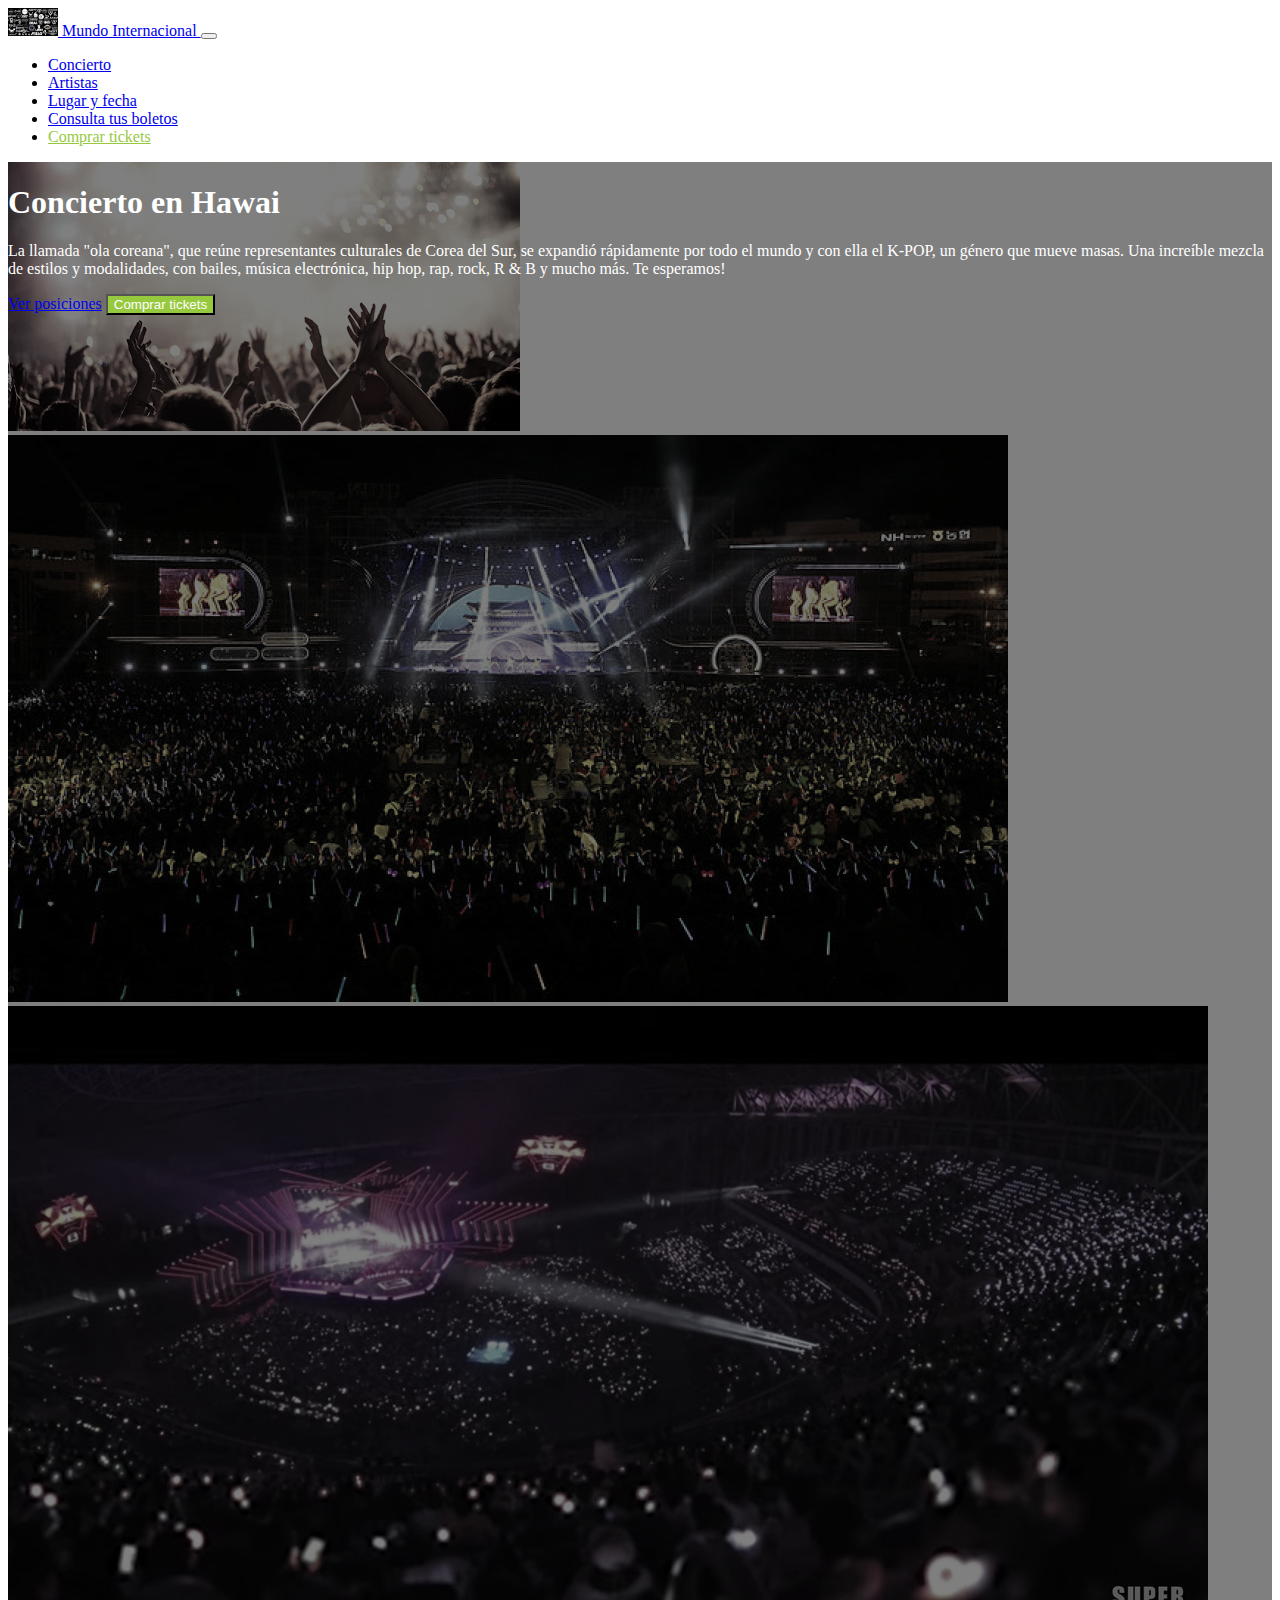
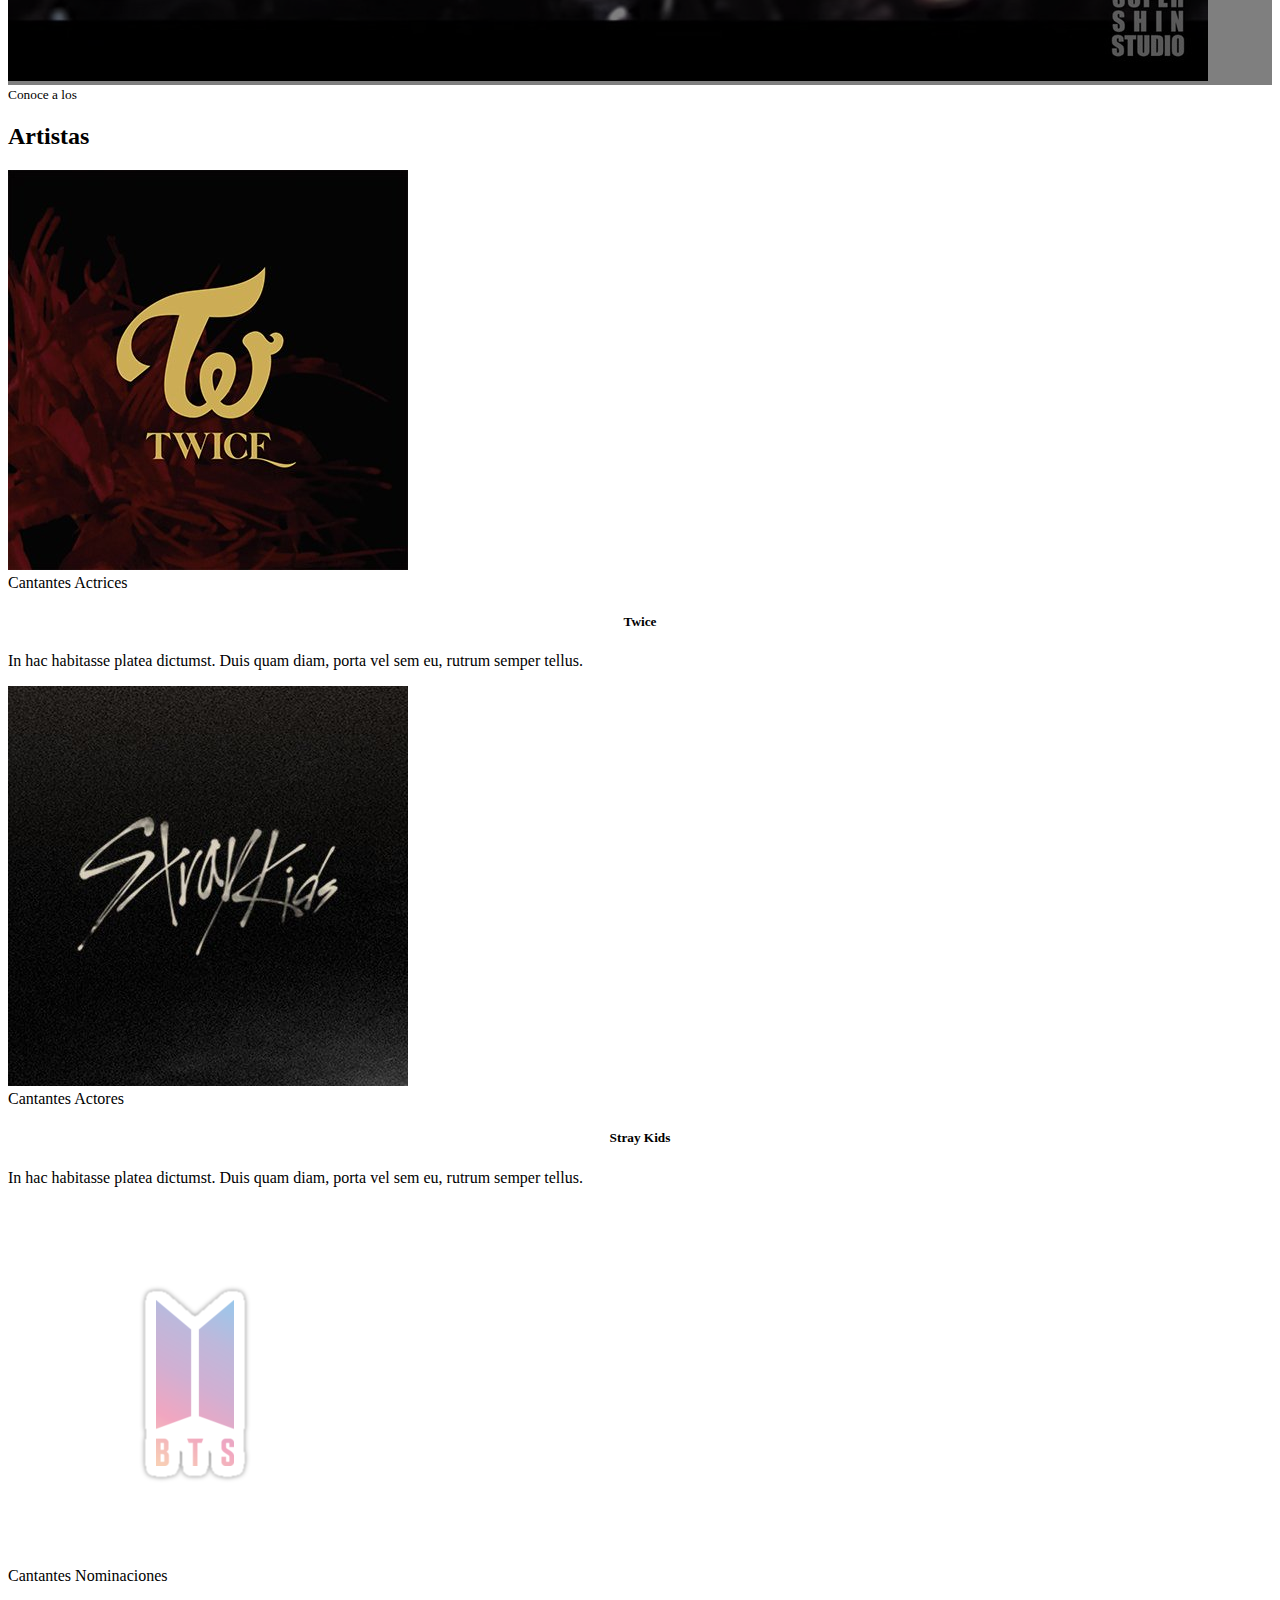
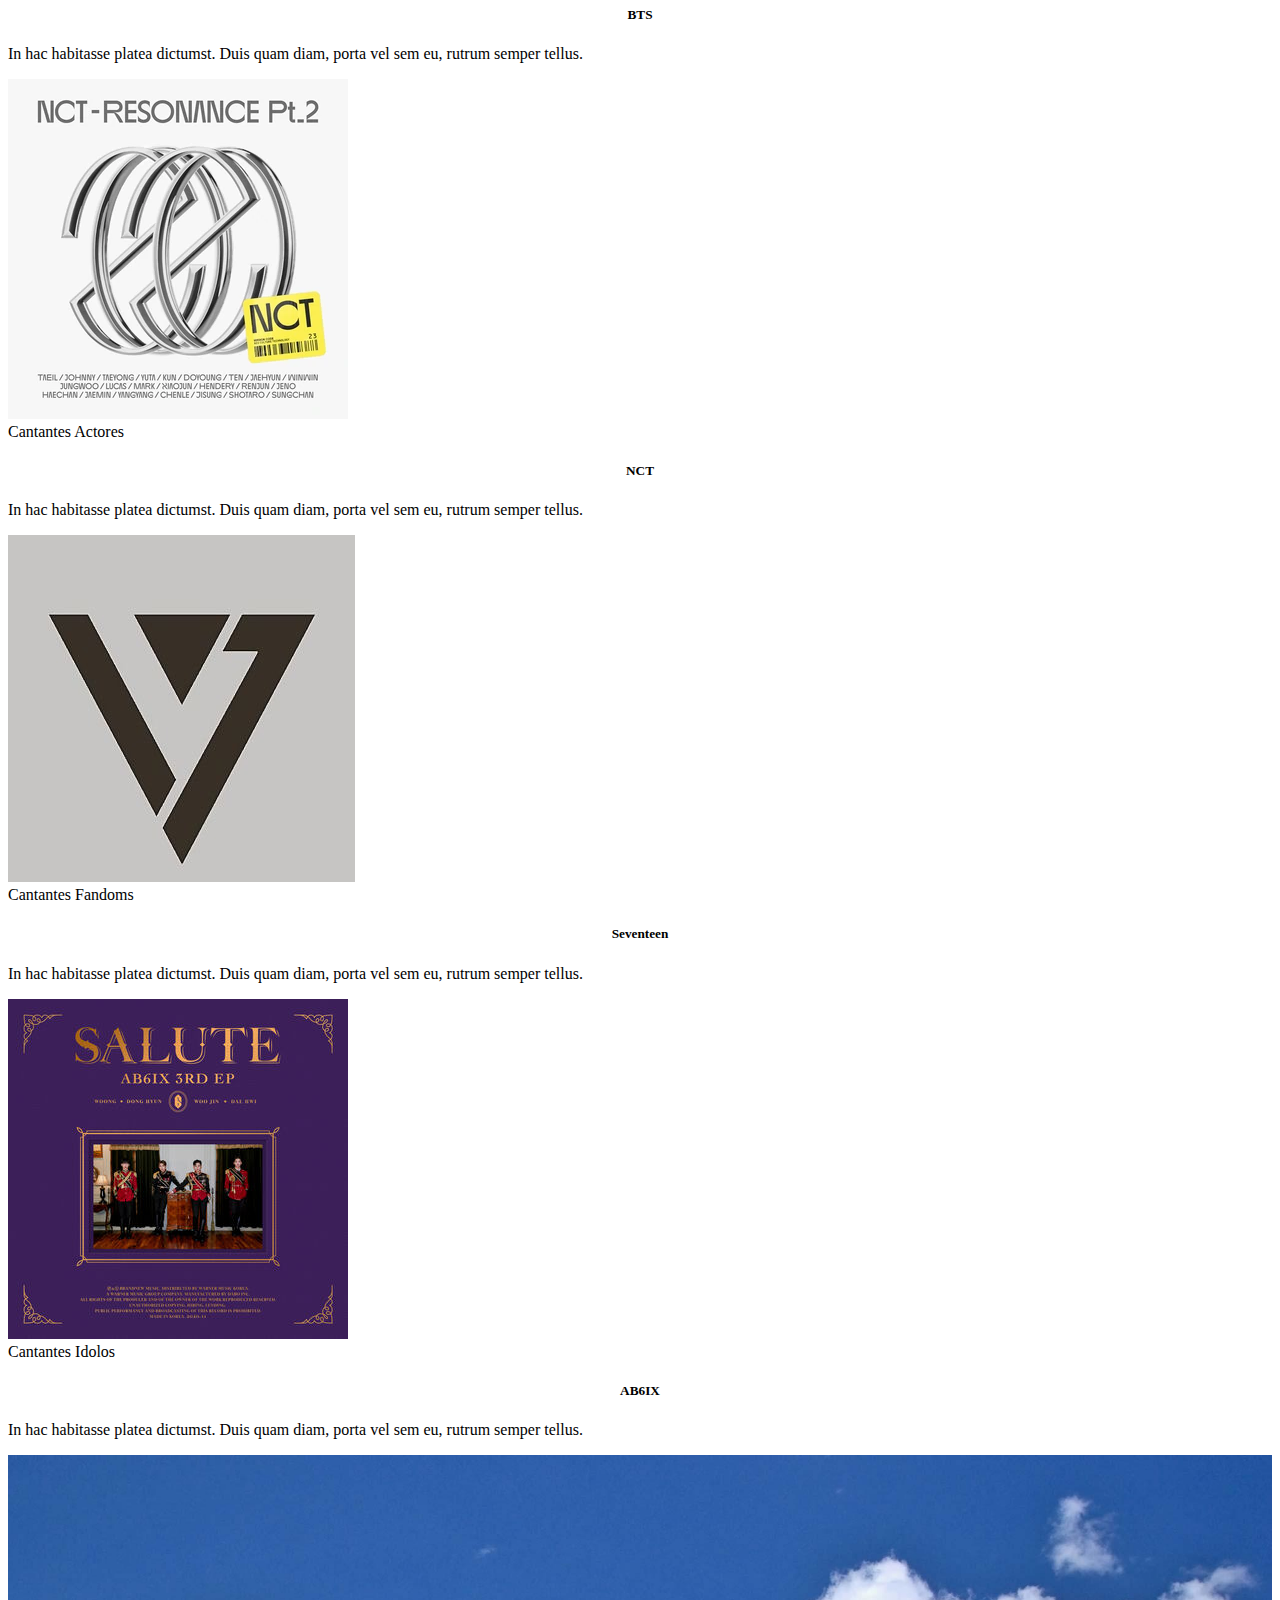
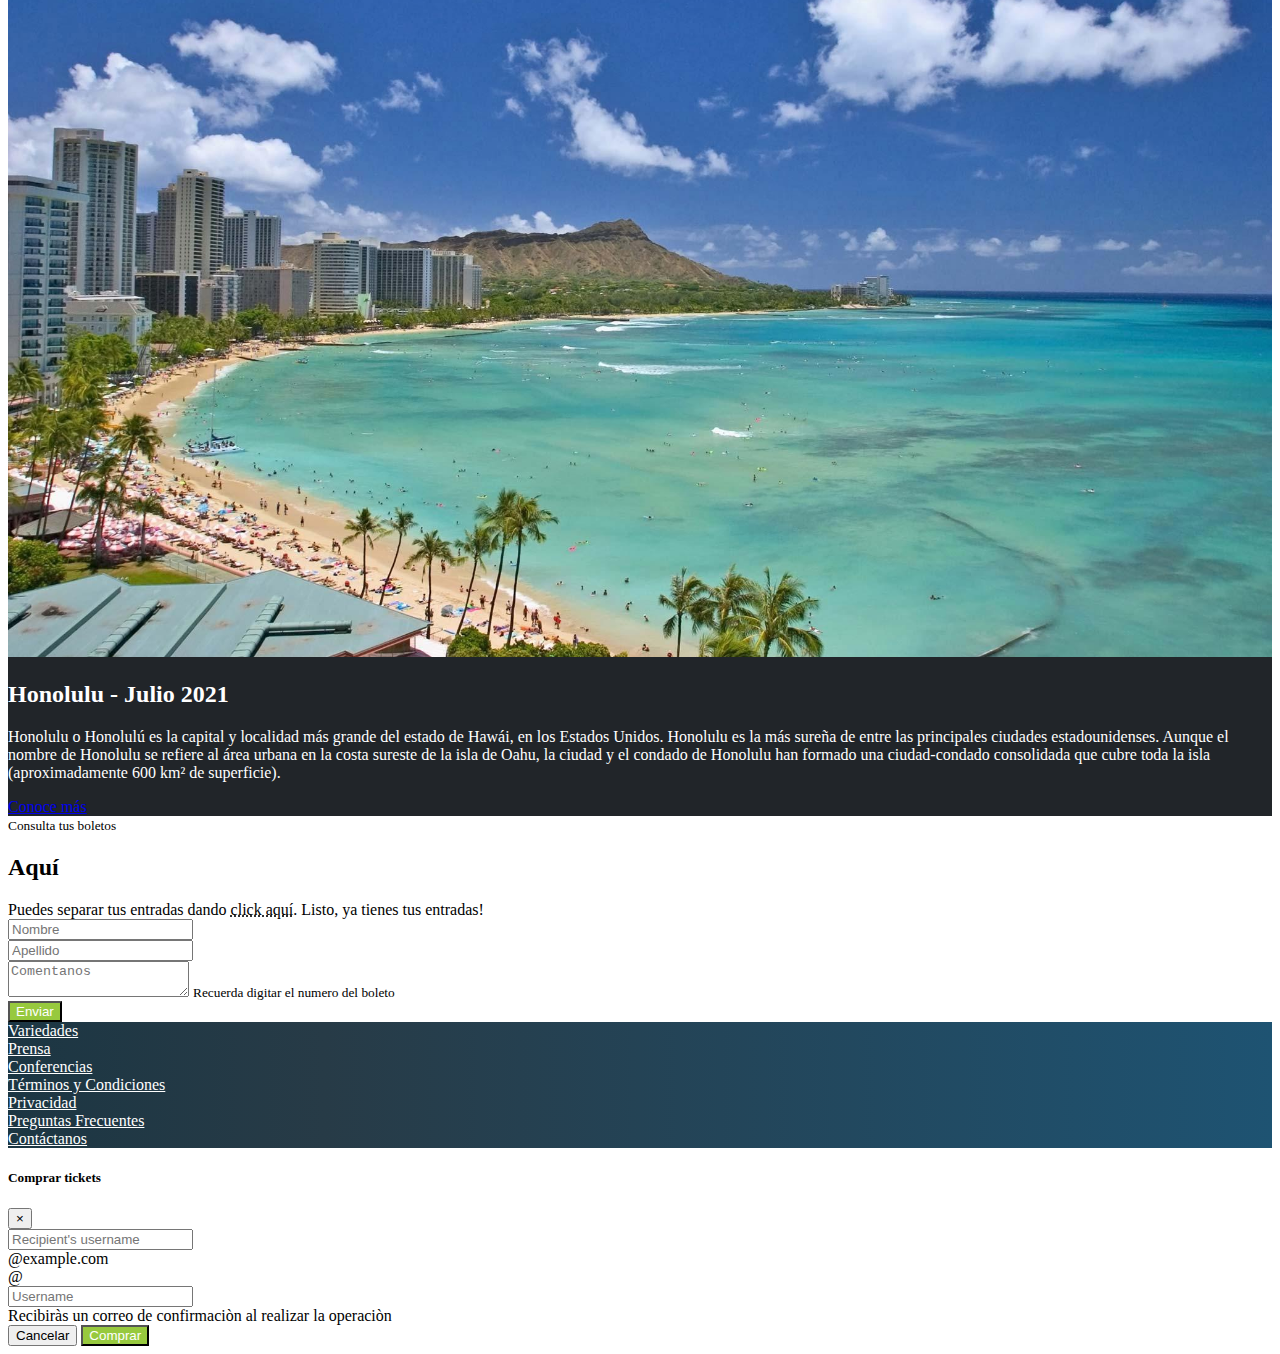
<file: index.html>
<!doctype html>
<html lang="es">
  <head>
    <!-- Required meta tags -->
    <meta charset="utf-8">
    <meta name="viewport" content="width=device-width, initial-scale=1, shrink-to-fit=no">

    <!-- Bootstrap CSS -->
    <link rel="stylesheet" href="https://stackpath.bootstrapcdn.com/bootstrap/4.1.3/css/bootstrap.min.css" integrity="sha384-MCw98/SFnGE8fJT3GXwEOngsV7Zt27NXFoaoApmYm81iuXoPkFOJwJ8ERdknLPMO" crossorigin="anonymous">
    <link rel="stylesheet" href="index.css">

    <title>Concierto en Hawai</title>
    <link rel="icon" type="image/jpg" href="images/favicon.jpg" />
  </head>
  <body data-spy="scroll" data-target="#navbar" data-offset="63.5">
 
<!--header-->
<nav id="header" class="navbar navbar-expand-lg navbar-dark bg-dark sticky-top">
  <div class="container">
    <a class="navbar-brand" href="#">
      <img src="images/logoprincipal.jpg" alt="Logo">
      Mundo Internacional
    </a>
    <button class="navbar-toggler" type="button" data-toggle="collapse" data-target="#navbarSupportedContent" aria-controls="navbarSupportedContent" aria-expanded="false" aria-label="Toggle navigation">
      <span class="navbar-toggler-icon"></span>
    </button>
  
    <div class="collapse navbar-collapse" id="navbar">
      <ul class="navbar-nav ml-auto">
        <li class="nav-item">
          <a class="nav-link" href="#main">Concierto</a>
        </li>
        <li class="nav-item">
          <a class="nav-link" href="#speakers">Artistas</a>
        </li>
        <li class="nav-item">
          <a class="nav-link" href="#place-time">Lugar y fecha</a>     
        </li>
        <li class="nav-item">
          <a class="nav-link" href="#consulta-tus-boletos">Consulta tus boletos</a>     
        </li>
        <li class="nav-item">
          <a class="nav-link text-platzi" href="#" data-toggle="modal" data-target="#modalCompra">Comprar tickets </a>     
        </li>
      </ul>
    </div>
  </div> 
</nav>
<!--header-->

  <!-- Main -->
  <main id="main">
    <div id="carousel" class="carousel slide" data-ride="carousel" data-pause=false">
      <div class="carousel-inner">
        <div class="carousel-item active">
          <img class="d-block w-100" src="./images/concierto1.jpg" alt="concierto1">
        </div>
        <div class="carousel-item">
          <img class="d-block w-100" src="./images/concierto2.jpg" alt="concierto2">
        </div>
        <div class="carousel-item">
          <img class="d-block w-100" src="./images/concierto3.jpg" alt="concierto3">
        </div>             
        <div class="overlay">
          <div class="container">
            <div class="row align-items-center">
              <div class="col-md-6 offset-md-6 text-center text-md-right">
                <h1>Concierto en Hawai</h1>
                <p class="d-none d-md-block">
                  La llamada "ola coreana", que reúne representantes culturales de Corea del Sur, 
                  se expandió rápidamente por todo el mundo y con ella el K-POP, un género que mueve masas. 
                  Una increíble mezcla de estilos y modalidades, con bailes, música electrónica, hip hop, 
                  rap, rock, R & B y mucho más.                 
                  Te esperamos!
                </p>
                <a href="#" class="btn btn-outline-light">Ver posiciones</a>
                <button type="button" class="btn btn-platzi" data-toggle="modal" data-target="#modalCompra">Comprar tickets</button>
              </div>
            </div>
          </div>
        </div>
      </div>
    </div>
  </main>
 
<!-- /Main -->

<!-- Speakers -->
  <section id="speakers" class="mt-4">
    <div class="container">
      <div class="row">
        <div class="col text-center text-uppercase">
          <small>Conoce a los</small>
          <h2>Artistas</h2>
        </div>
      </div>
      <div class="row">
        <div class="col-12 col-md-6 col-lg-4 mb-4">
          <div class="card">  
            <img class="card-img-top" src="images/twice.jpg" alt="Foto Twice">
            <div class="card-body">
              <div class="badges">
                <span class="badge badge-warning">Cantantes</span>
                <span class="badge badge-info">Actrices</span>
              </div>
              <h5 class="card-title">Twice</h5>
              <p class="card-text">In hac habitasse platea dictumst. Duis quam diam, porta vel sem eu, rutrum semper tellus.</p>
            </div>
          </div>
        </div>
        <div class="col-12 col-md-6 col-lg-4 mb-4">
          <div class="card">  
            <img class="card-img-top" src="images/straykids.jpg"  alt="Foto straykids">
            <div class="card-body">
              <div class="badges">
                <span class="badge badge-warning">Cantantes</span>
                <span class="badge badge-info">Actores</span>
              </div>
              <h5 class="card-title">Stray Kids</h5>
              <p class="card-text">In hac habitasse platea dictumst. Duis quam diam, porta vel sem eu, rutrum semper tellus.</p>
            </div>
          </div>
        </div>
        <div class="col-12 col-md-6 col-lg-4 mb-4">
          <div class="card">  
            <img class="card-img-top" src="images/bts.png" alt="Foto Bts">
            <div class="card-body">
              <div class="badges">
                <span class="badge badge-warning">Cantantes</span>
                <span class="badge badge-info">Nominaciones</span>
              </div>
              <h5 class="card-title ">BTS</h5>
              <p class="card-text">In hac habitasse platea dictumst. Duis quam diam, porta vel sem eu, rutrum semper tellus.</p>
            </div>
          </div>
        </div>
        <div class="col-12 col-md-6 col-lg-4 mb-4">
          <div class="card">  
            <img class="card-img-top" src="images/nct.jpg" alt="Foto NCT">
            <div class="card-body">
              <div class="badges">
                <span class="badge badge-warning">Cantantes</span>
                <span class="badge badge-info">Actores</span>
              </div>
              <h5 class="card-title">NCT </h5>
              <p class="card-text">In hac habitasse platea dictumst. Duis quam diam, porta vel sem eu, rutrum semper tellus.</p>
            </div>
          </div>
        </div>
        <div class="col-12 col-md-6 col-lg-4 mb-4">
          <div class="card">  
            <img class="card-img-top" src="images/SEVENTEENjpg.jpg" alt="Foto Seventeen">
            <div class="card-body">
              <div class="badges">
                <span class="badge badge-warning">Cantantes</span>
                <span class="badge badge-info">Fandoms</span>
              </div>
              <h5 class="card-title">Seventeen</h5>                      
              <p class="card-text">In hac habitasse platea dictumst. Duis quam diam, porta vel sem eu, rutrum semper tellus.</p>
            </div>
          </div>
        </div>
        <div class="col-12 col-md-6 col-lg-4 mb-4">
          <div class="card">  
            <img class="card-img-top" src="images/ab6sixjpg.jpg" alt="Foto AB6IX">
            <div class="card-body">
              <div class="badges">
                <span class="badge badge-warning">Cantantes</span>
                <span class="badge badge-info">Idolos</span>
              </div>
              <h5 class="card-title">AB6IX</h5>
              <p class="card-text">In hac habitasse platea dictumst. Duis quam diam, porta vel sem eu, rutrum semper tellus.</p>
            </div>
          </div>
        </div>
      </div>
    </div>
  </section>
<!-- Speakers -->

<!-- Lugar y fecha -->
  <section id="place-time">
    <div class="container-fluid">
      <div class="row">
        <div class="col-12 col-lg-6 pl-0 pr-0">
          <img src="images/honolulu.jpg" alt="ciudad de honolulu">
        </div>
        <div class="col-12 col-lg-6 pt-4 pb-4">
          <h2>Honolulu - Julio 2021</h2>
          <p>
            Honolulu o Honolulú es la capital y localidad más grande del estado de Hawái, en los Estados Unidos. Honolulu es la más sureña de entre las principales ciudades estadounidenses. Aunque el nombre de Honolulu se refiere al área urbana en la costa sureste de la isla de Oahu, la ciudad y el condado de Honolulu han formado una ciudad-condado consolidada que cubre toda la isla (aproximadamente 600 km² de superficie). 
          </p>
          <a class="btn btn-outline-light" href="https://es.wikipedia.org/wiki/Honolulu">Conoce más</a>
        </div>
      </div>
    </div>
  </section>
<!-- /Lugar y fecha -->

<!-- consulta tus boletos  -->
  <section id="consulta-tus-boletos" class="pt-4 pb-4">
    <div class="container">
      <div class="row">
        <div class="col text-uppercase text-center">
          <small>Consulta tus boletos</small>
          <h2>Aquí</h2>
        </div>
      </div>
      <div class="row">
        <div class="col text-center">
          Puedes separar tus entradas dando <abbr data-toggle="tooltip" title="Proceso rápido">click aquí</abbr>.
          Listo, ya tienes tus entradas!
        </div>
      </div>
      <div class="row">
        <div class="col col-md-10 offset-md-1 col-lg-8 offset-lg-2 pt-2">    
          <form>
            <div class="form-row">
              <div class="form-group col-12 col-md-6">
                <input type="text" class="form-control" placeholder="Nombre">
              </div>
              <div class="form-group col-12 col-md-6">
                <input type="text" class="form-control" placeholder="Apellido">
              </div>                                
            </div> 
            <div class="form-row">
              <div class="form-group col">
                <textarea name="text" class="form-control form-control-lg" placeholder="Comentanos"></textarea>
                <small class="form-text text-muted">
                  Recuerda digitar el numero del boleto
                </small>
              </div>
            </div>
            <div class="form-row">
              <div class="col">
                <button type="button" class="btn btn-platzi btn-block">Enviar</button>
              </div>
            </div>                              
          </form>                      
        </div>
      </div>
    </div>
  </section>
<!-- /consulta tus boletos  -->

<!-- Footer -->
<footer id="footer" class="pb-3 pt-3">
 <div class="container">
   <div class="row text-center">
     <div class="col-12 col-lg">
        <a href="#">Variedades</a>
     </div>
     <div class="col-12 col-lg">
       <a href="#">Prensa</a>
      </div>
      <div class="col-12 col-lg">
        <a href="#">Conferencias</a>
      </div>
      <div class="col-12 col-lg">
        <a href="#">Términos y Condiciones</a>
      </div>
      <div class="col-12 col-lg">
        <a href="#">Privacidad</a>
      </div>
      <div class="col-12 col-lg">
        <a href="#">Preguntas Frecuentes</a>
      </div>
      <div class="col-12 col-lg">
         <a href="#">Contáctanos</a>
      </div>
   </div>
 </div>
</footer>
<!-- Footer -->

<!-- modal -->
<div class="modal fade" id="modalCompra" tabindex="-1" role="dialog" aria-labelledby="exampleModalCenterTitle" aria-hidden="true">
  <div class="modal-dialog modal-dialog-centered" role="document">
    <div class="modal-content">
      <div class="modal-header">
        <h5 class="modal-title" id="exampleModalCenterTitle">Comprar tickets</h5>
        <button type="button" class="close" data-dismiss="modal" aria-label="Close">
          <span aria-hidden="true">&times;</span>
        </button>
      </div>
      <div class="modal-body">
        <form action="">
          <div class="form-row">
            <div class="form-group col">              
              <div class="input-group mb-3">
                <input type="text" class="form-control" placeholder="Recipient's username" aria-label="Recipient's username" aria-describedby="basic-addon2">
                <div class="input-group-append">
                  <span class="input-group" id="basic-addon2">@example.com</span>
                </div>
              </div>

              <div class="input-group mb-3">
                <div class="input-group-prepend">
                  <span class="input-group-text" id="basic-addon1">@</span>
                </div>
                  <input type="text" class="form-control" placeholder="Username" aria-label="Username" aria-describedby="basic-addon1">
              </div>
            </div>
          </div>
        </form>
        <div class="alert alert-warning" role="alert">
          Recibiràs un correo de confirmaciòn al realizar la operaciòn
        </div>
      </div>
      <div class="modal-footer">
        <button type="button" class="btn btn-secondary" data-dismiss="modal">Cancelar</button>
        <button type="button" class="btn btn-platzi">Comprar</button>
      </div>
    </div>
  </div>
</div>
<!-- /modal -->

    <!-- Optional JavaScript -->
    <!-- jQuery first, then Popper.js, then Bootstrap JS -->
    <!-- <script src="https://cdn.jsdelivr.net/npm/bootstrap@5.0.0-beta1/dist/js/bootstrap.bundle.min.js" integrity="sha384-ygbV9kiqUc6oa4msXn9868pTtWMgiQaeYH7/t7LECLbyPA2x65Kgf80OJFdroafW" crossorigin="anonymous"></script> -->
    <script src="https://code.jquery.com/jquery-3.3.1.slim.min.js" integrity="sha384-q8i/X+965DzO0rT7abK41JStQIAqVgRVzpbzo5smXKp4YfRvH+8abtTE1Pi6jizo" crossorigin="anonymous"></script>
    <script src="https://cdnjs.cloudflare.com/ajax/libs/popper.js/1.14.3/umd/popper.min.js" integrity="sha384-ZMP7rVo3mIykV+2+9J3UJ46jBk0WLaUAdn689aCwoqbBJiSnjAK/l8WvCWPIPm49" crossorigin="anonymous"></script>
    <script src="https://stackpath.bootstrapcdn.com/bootstrap/4.1.3/js/bootstrap.min.js" integrity="sha384-ChfqqxuZUCnJSK3+MXmPNIyE6ZbWh2IMqE241rYiqJxyMiZ6OW/JmZQ5stwEULTy" crossorigin="anonymous"></script>
    <script src="index.js"></script>
  </body>
</html>
</file>
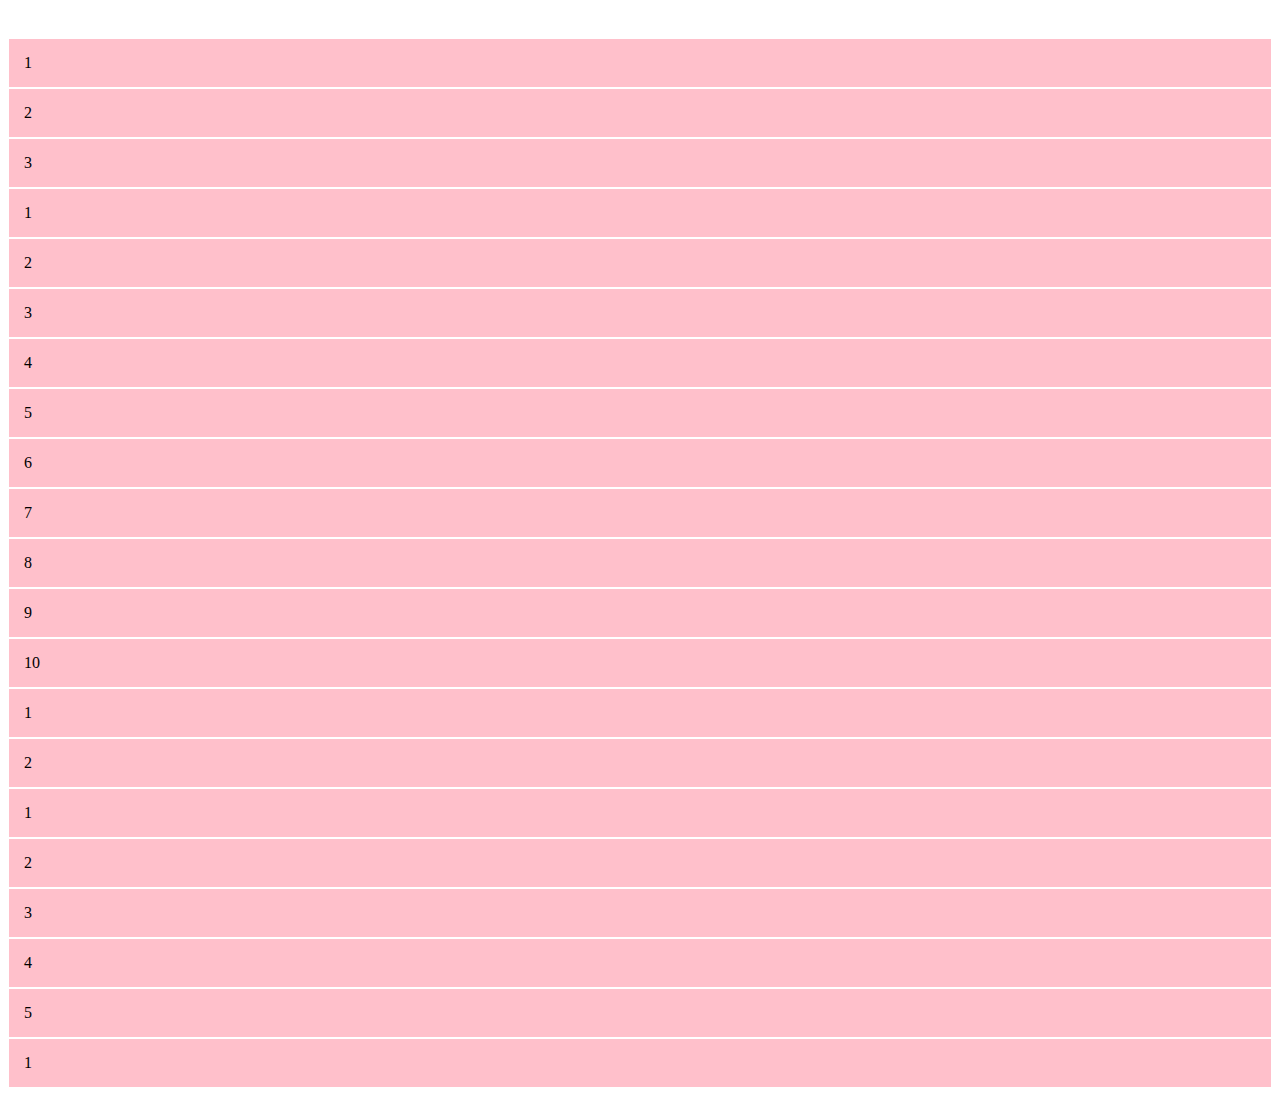
<file: grilla bootstrap/index1.html>
<!doctype html>
<html lang="en">
  <head>
    <!-- Required meta tags -->
    <meta charset="utf-8">
    <meta name="viewport" content="width=device-width, initial-scale=1">

    <!-- Bootstrap CSS -->
    <link href="https://cdn.jsdelivr.net/npm/bootstrap@5.0.0-beta1/dist/css/bootstrap.min.css" rel="stylesheet" integrity="sha384-giJF6kkoqNQ00vy+HMDP7azOuL0xtbfIcaT9wjKHr8RbDVddVHyTfAAsrekwKmP1" crossorigin="anonymous">

    <style>
        .col {
            border: 1px solid white;
            padding: 15px;
        }
        body {
          padding-top: 30px;
        }
        
        
    </style>
    <title>Hello, world!</title>
  </head>
  <body>
    <div class="container" style="background: pink;">
        <div class="row">
            <div class="col">
              1
            </div>
            <div class="col">
              2
            </div>
            <div class="col">
              3
            </div>
        </div>
        <div class="row">
            <div class="col">
                1
            </div>
            <div class="col">
                2
            </div>
            <div class="col">
                3
            </div>
            <div class="col">
                4
            </div>
            <div class="col">
                5
            </div>
            <div class="col">
                6
            </div>
            <div class="col">
                7
            </div>
            <div class="col">
                8
            </div>
            <div class="col">
                9
            </div>
            <div class="col">
                10
            </div>
        </div>
        <div class="row">
            <div class="col">
                1
            </div>
            <div class="col">
                2
            </div>
        </div>
        <div class="row">
            <div class="col">
                1
            </div>
            <div class="col">
                2
            </div>
            <div class="col">
                3
            </div>
            <div class="col">
                4
            </div>
            <div class="col">
                5
            </div>
        </div>
        <div class="row">
            <div class="col">
                1
            </div>
        </div>
    
</div>


    <!-- Optional JavaScript; choose one of the two! -->

    <!-- Option 1: Bootstrap Bundle with Popper -->
    <script src="https://cdn.jsdelivr.net/npm/bootstrap@5.0.0-beta1/dist/js/bootstrap.bundle.min.js" integrity="sha384-ygbV9kiqUc6oa4msXn9868pTtWMgiQaeYH7/t7LECLbyPA2x65Kgf80OJFdroafW" crossorigin="anonymous"></script>

    <!-- Option 2: Separate Popper and Bootstrap JS -->
    <!--
    <script src="https://cdn.jsdelivr.net/npm/@popperjs/core@2.5.4/dist/umd/popper.min.js" integrity="sha384-q2kxQ16AaE6UbzuKqyBE9/u/KzioAlnx2maXQHiDX9d4/zp8Ok3f+M7DPm+Ib6IU" crossorigin="anonymous"></script>
    <script src="https://cdn.jsdelivr.net/npm/bootstrap@5.0.0-beta1/dist/js/bootstrap.min.js" integrity="sha384-pQQkAEnwaBkjpqZ8RU1fF1AKtTcHJwFl3pblpTlHXybJjHpMYo79HY3hIi4NKxyj" crossorigin="anonymous"></script>
    -->
  </body>
</html>
</file>
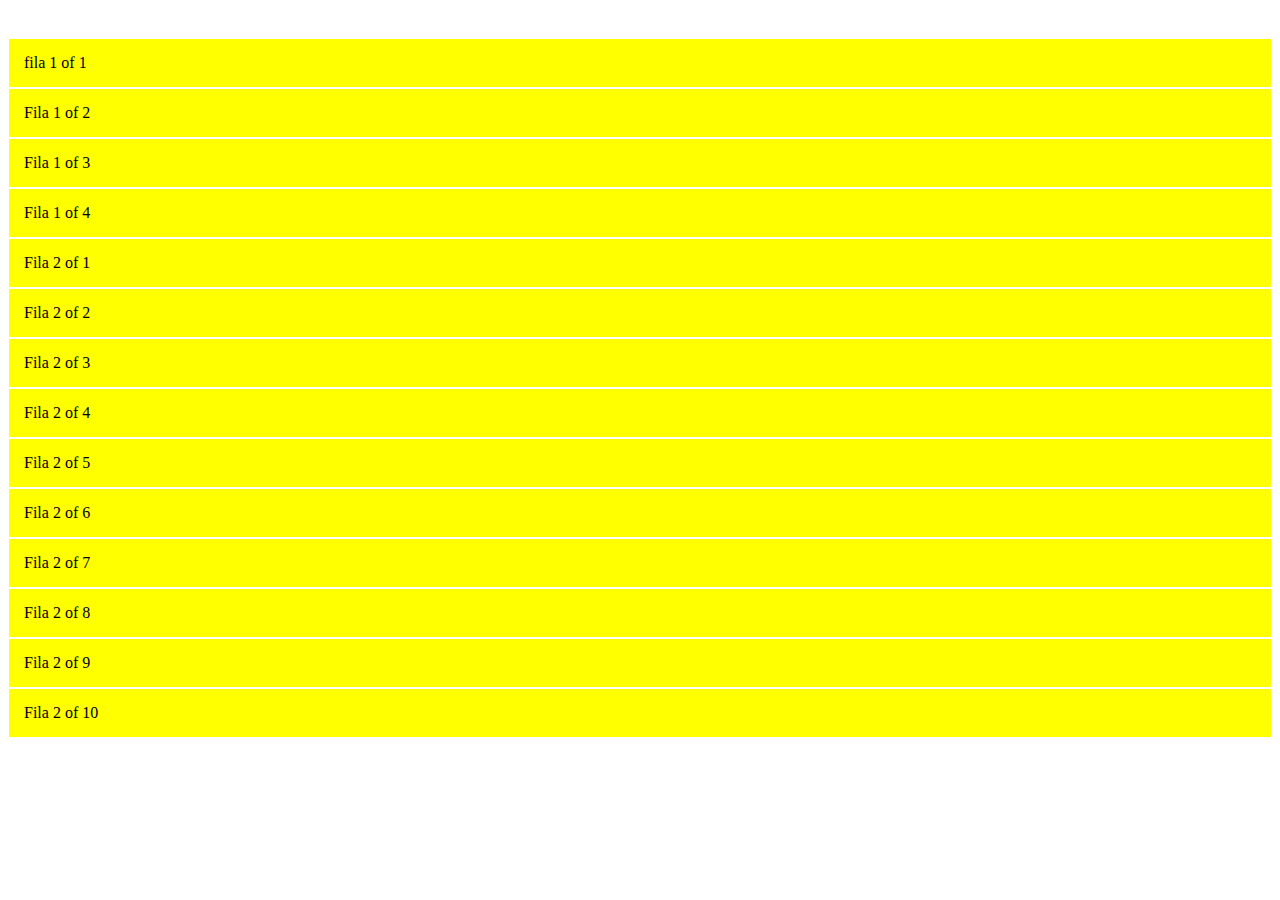
<file: grilla bootstrap/index2.html>
<!doctype html>
<html lang="en">
  <head>
    <!-- Required meta tags -->
    <meta charset="utf-8">
    <meta name="viewport" content="width=device-width, initial-scale=1">

    <!-- Bootstrap CSS -->
    <link href="https://cdn.jsdelivr.net/npm/bootstrap@5.0.0-beta1/dist/css/bootstrap.min.css" rel="stylesheet" integrity="sha384-giJF6kkoqNQ00vy+HMDP7azOuL0xtbfIcaT9wjKHr8RbDVddVHyTfAAsrekwKmP1" crossorigin="anonymous">

    <style>
        .col {
            border: 1px solid white;
            padding: 15px;
        }
        body {
          padding-top: 30px;
        }
        
        
    </style>
    <title>Hello, grilla!</title>
  </head>
  <body>
    <div class="container" style="background: yellow">
  <div class="row">
    <div class="col">
      fila 1 of 1
    </div>
    <div class="col">
      Fila 1 of 2
    </div>
    <div class="col">
      Fila 1 of 3
    </div>
    <div class="col">
      Fila 1 of 4
    </div>
  </div>
  <div class="row">
    <div class="col">Fila 2 of 1</div>
    <div class="col">Fila 2 of 2</div>
    <div class="col">Fila 2 of 3</div>
    <div class="col">Fila 2 of 4</div>    
    <div class="col">Fila 2 of 5</div>    
    <div class="col">Fila 2 of 6</div>    
    <div class="col">Fila 2 of 7</div>    
    <div class="col">Fila 2 of 8</div>    
    <div class="col">Fila 2 of 9</div>    
    <div class="col">Fila 2 of 10</div>    
  </div>
</div>


    <!-- Optional JavaScript; choose one of the two! -->

    <!-- Option 1: Bootstrap Bundle with Popper -->
    <script src="https://cdn.jsdelivr.net/npm/bootstrap@5.0.0-beta1/dist/js/bootstrap.bundle.min.js" integrity="sha384-ygbV9kiqUc6oa4msXn9868pTtWMgiQaeYH7/t7LECLbyPA2x65Kgf80OJFdroafW" crossorigin="anonymous"></script>

    <!-- Option 2: Separate Popper and Bootstrap JS -->
    <!--
    <script src="https://cdn.jsdelivr.net/npm/@popperjs/core@2.5.4/dist/umd/popper.min.js" integrity="sha384-q2kxQ16AaE6UbzuKqyBE9/u/KzioAlnx2maXQHiDX9d4/zp8Ok3f+M7DPm+Ib6IU" crossorigin="anonymous"></script>
    <script src="https://cdn.jsdelivr.net/npm/bootstrap@5.0.0-beta1/dist/js/bootstrap.min.js" integrity="sha384-pQQkAEnwaBkjpqZ8RU1fF1AKtTcHJwFl3pblpTlHXybJjHpMYo79HY3hIi4NKxyj" crossorigin="anonymous"></script>
    -->
  </body>
</html>
</file>
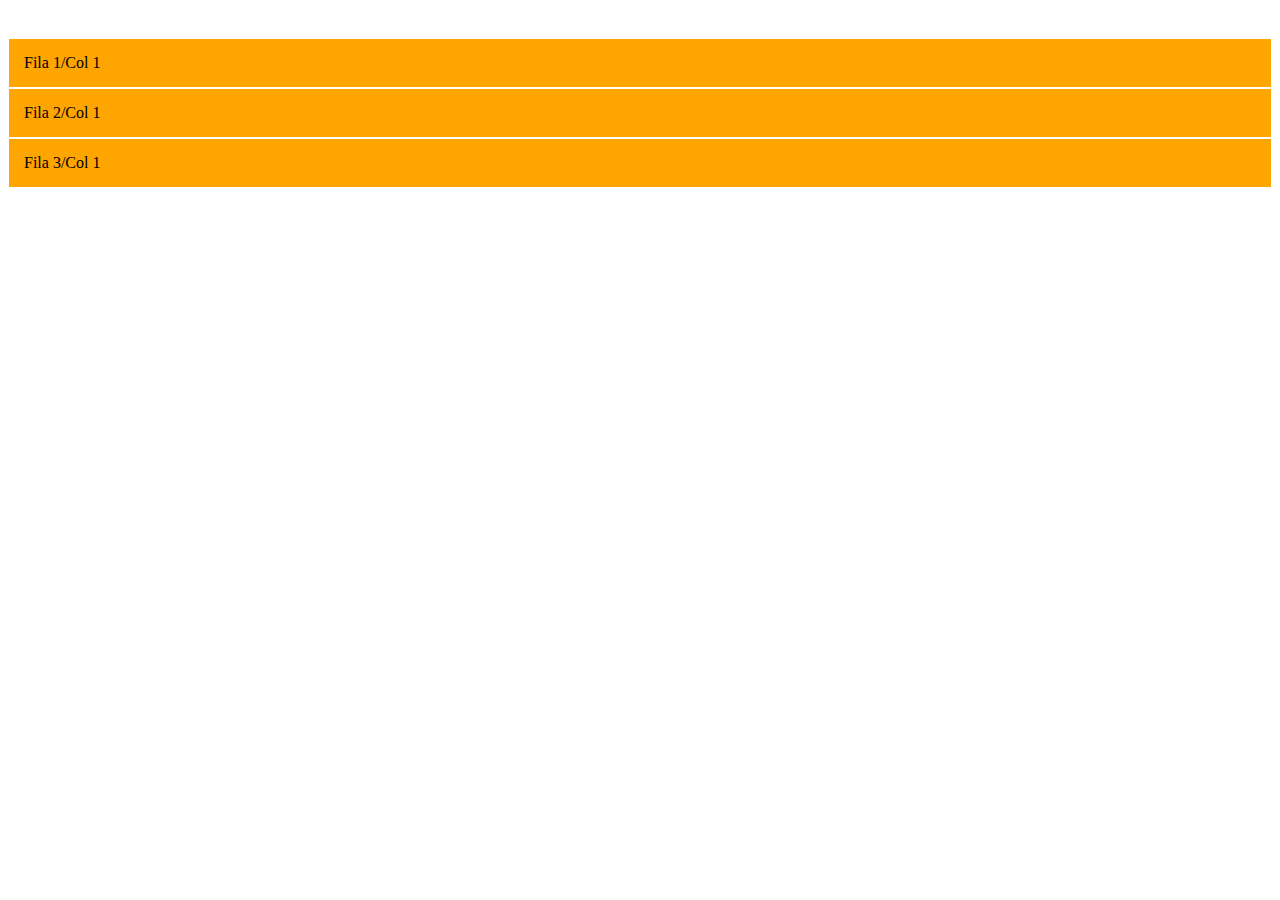
<file: grilla bootstrap/index3.html>
<!doctype html>
<html lang="en">
  <head>
    <!-- Required meta tags -->
    <meta charset="utf-8">
    <meta name="viewport" content="width=device-width, initial-scale=1">

    <!-- Bootstrap CSS -->
    <link href="https://cdn.jsdelivr.net/npm/bootstrap@5.0.0-beta1/dist/css/bootstrap.min.css" rel="stylesheet" integrity="sha384-giJF6kkoqNQ00vy+HMDP7azOuL0xtbfIcaT9wjKHr8RbDVddVHyTfAAsrekwKmP1" crossorigin="anonymous">

    <style>
        .row {
            border: 1px solid white;
            padding: 15px;
            
        }
        body {
          padding-top: 30px;
        }
        
        
    </style>
    <title>Hello, grilla!</title>
  </head>
  <body>
    <div class="container mt-3" style="background: orange;">
      <div class="row">
        <div class="col-12 col-md-6 offset-md-6">
          Fila 1/Col 1
        </div>
      </div>
      <div class="row">
        <div class="col-8 col-md-8 offset-md-2">
          Fila 2/Col 1
        </div>
      </div>
      <div class="row">
        <div class="col-3 offset-9 col-md-3 offset-md-0">
          Fila 3/Col 1
        </div>
      </div>
    </div>


    <!-- Optional JavaScript; choose one of the two! -->

    <!-- Option 1: Bootstrap Bundle with Popper -->
    <script src="https://cdn.jsdelivr.net/npm/bootstrap@5.0.0-beta1/dist/js/bootstrap.bundle.min.js" integrity="sha384-ygbV9kiqUc6oa4msXn9868pTtWMgiQaeYH7/t7LECLbyPA2x65Kgf80OJFdroafW" crossorigin="anonymous"></script>

    <!-- Option 2: Separate Popper and Bootstrap JS -->
    <!--
    <script src="https://cdn.jsdelivr.net/npm/@popperjs/core@2.5.4/dist/umd/popper.min.js" integrity="sha384-q2kxQ16AaE6UbzuKqyBE9/u/KzioAlnx2maXQHiDX9d4/zp8Ok3f+M7DPm+Ib6IU" crossorigin="anonymous"></script>
    <script src="https://cdn.jsdelivr.net/npm/bootstrap@5.0.0-beta1/dist/js/bootstrap.min.js" integrity="sha384-pQQkAEnwaBkjpqZ8RU1fF1AKtTcHJwFl3pblpTlHXybJjHpMYo79HY3hIi4NKxyj" crossorigin="anonymous"></script>
    -->
  </body>
</html>
</file>
<file: index.css>
.text-platzi {
    color: #97c93e !important;
}

.btn-platzi {
    background-color: #97c93e;
    color: white;
}
.btn-platzi:hover {
    background-color: #82ad36;
}

#header img {
    width: 50px;
}

.card-title {
    text-align: center;
}


#main .carousel-inner img {
    max-height: 75vh;
    object-fit: cover;
    filter: grayscale(70%);
}
#carousel {
    position: relative;
}

#carousel .overlay {
    position: absolute;
    top: 0; 
    bottom: 0;
    left: 0;
    right: 0;
    background-color: rgba(0, 0, 0, 0.5);
    color: white;
}
#carousel .overlay .container,
#carousel .overlay .row {
    height: 100%;
}
#place-time {
    background-color: #212529;
    color: white;
}


#place-time img {
    max-width: 100%;
}

#footer {
 background: linear-gradient(90deg,#1c3643,#273b47 25%,#1e5372); 
}

#footer a {
    color: white;
}
</file>
